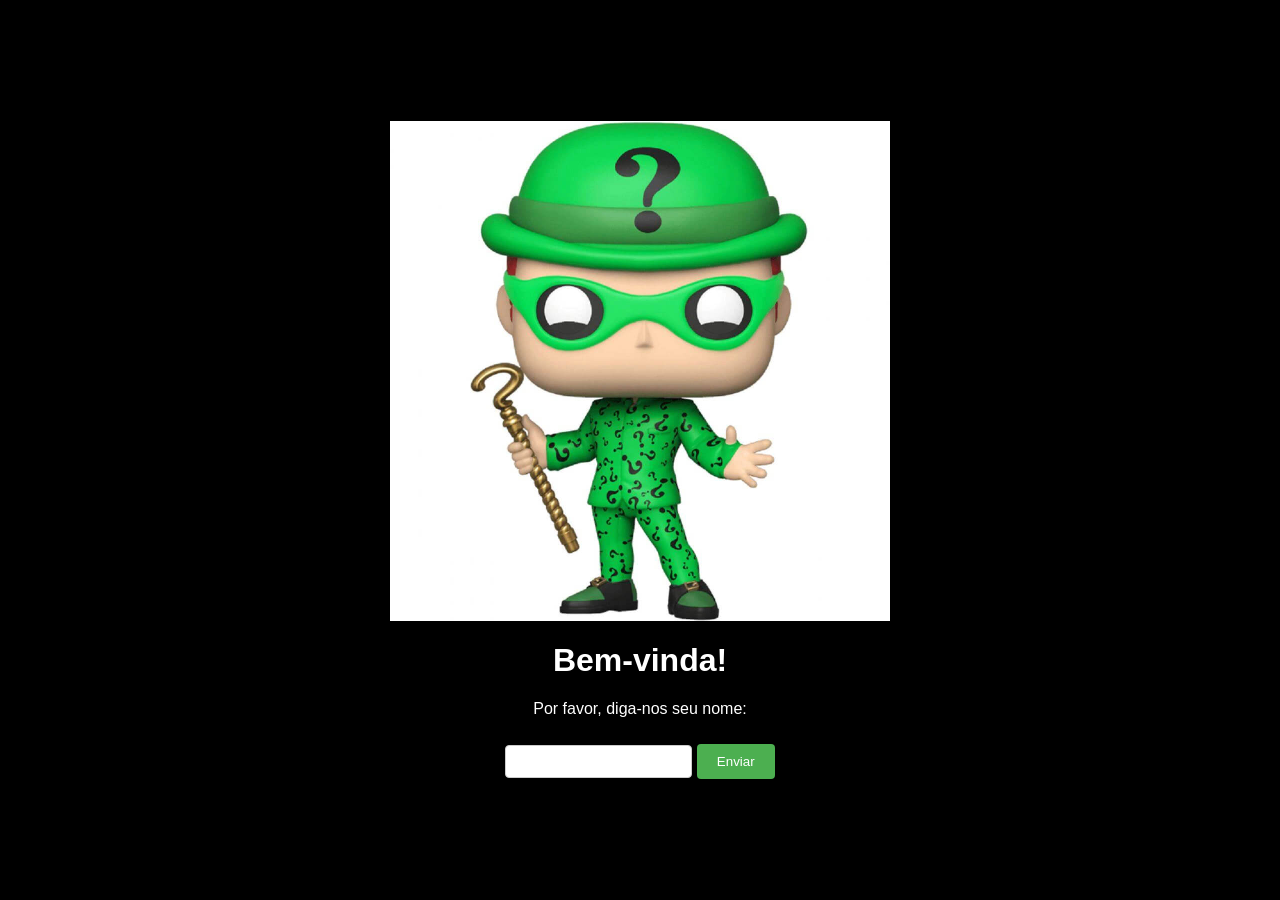
<file: docs/index.html>
<!-- index.html -->
<!DOCTYPE html>
<html lang="en">
<head>
    <meta charset="UTF-8">
    <meta name="viewport" content="width=device-width, initial-scale=1.0">
    <title>??? Enigmas ???</title>
    <link rel="stylesheet" href="css/styles.css">
</head>
<body>
    <div class="container">
        <img src="img/charada.jpg" alt="Enigma" class="coelhinho-img">
        <h1>Bem-vinda!</h1>
        <p>Por favor, diga-nos seu nome:</p>
        <input type="text" id="nameInput">
        <button onclick="processarNome()">Enviar</button>
    </div>

    <script src="js/script.js"></script>
</body>
</html>
</file>
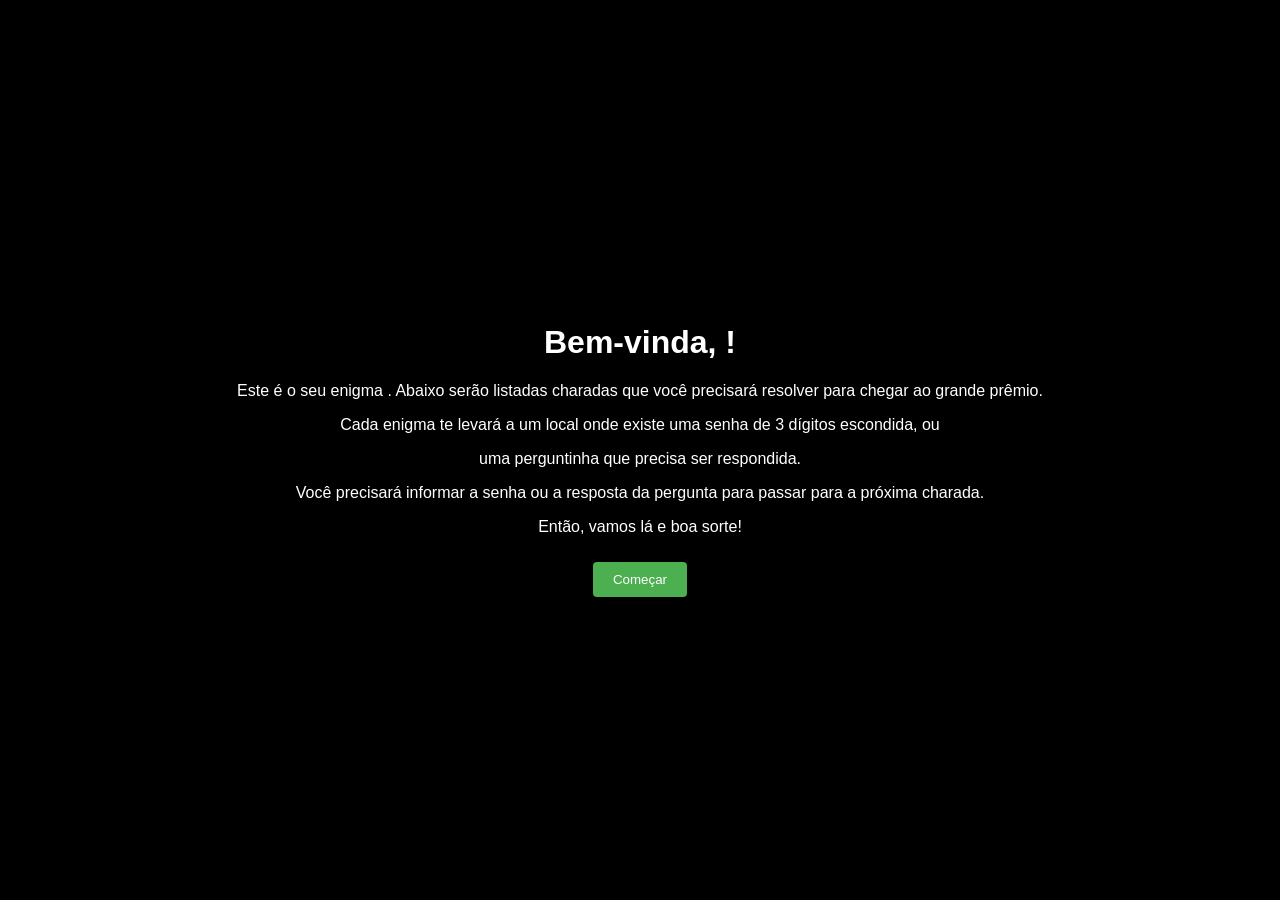
<file: docs/enigmas.html>
<!DOCTYPE html>
<html lang="en">
<head>
    <meta charset="UTF-8">
    <meta name="viewport" content="width=device-width, initial-scale=1.0">
    <title>Brincadeira de Páscoa - Enigmas</title>
    <link rel="stylesheet" href="css/styles.css">
</head>
<body>
    <div class="container">
        <div id="introducao">
            <h1>Bem-vinda, <span class="nome"></span>!</h1>
            <p>Este é o seu enigma . Abaixo serão listadas charadas que você precisará resolver para chegar ao grande prêmio.</p>
            <p>Cada enigma te levará a um local onde existe uma senha de 3 dígitos escondida, ou</p>
            <p>uma perguntinha que precisa ser respondida.</p>
            <p>Você precisará informar a senha ou a resposta da pergunta para passar para a próxima charada.</p> 
            <p>Então, vamos lá e boa sorte!</p>
            <button onclick="iniciarBrincadeira()">Começar</button>
        </div>
        <h1 style="display: none;" id="titulo"><span class="nome"></span> , vamos resolver a charada número <span id="indice">0</span> ?</h1>
        <p id="enigma" style="display: none;"></p>
        <input type="text" id="respostaInput" style="display: none;" oninput="validateInput(this)" maxlength="4">
        <button id="enviarResposta" style="display: none;" onclick="verificarResposta()">Enviar</button>
    </div>
    <script src="js/enigmas.js"></script>
</body>
</html>
</file>
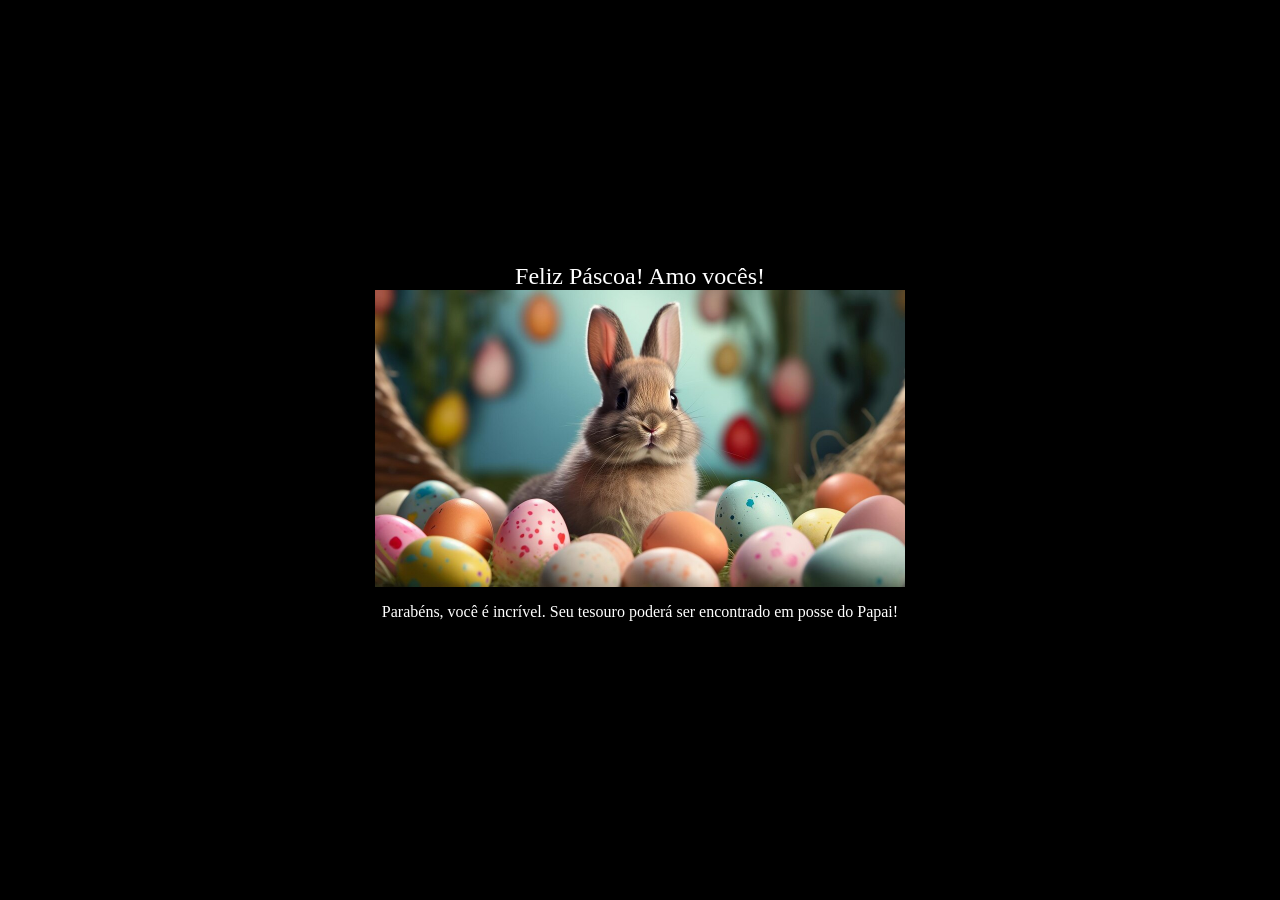
<file: docs/parabens.html>
<!DOCTYPE html>
<html lang="en">
<head>
    <meta charset="UTF-8">
    <meta name="viewport" content="width=device-width, initial-scale=1.0">
    <title>Parabéns!</title>
    <link rel="stylesheet" href="css/parabens.css">
</head>
<body>
    <div id="conteudo">
        <div id="felizPascoa">Feliz Páscoa! Amo vocês!</div>
        <img id="imagem" src="img/fim.jpg" alt="Imagem de parabéns">
        <p id="mensagem">Parabéns, você é incrível. Seu tesouro poderá ser encontrado em posse do Papai!</p>
    </div>
</body>
</html>
</file>
<file: docs/css/styles.css>
/* styles.css */
body {
    font-family: Arial, sans-serif;
    margin: 0;
    padding: 0;
    display: flex;
    justify-content: center;
    align-items: center;
    height: 100vh;
    background-color: #000;
    color: #fff;
}

.container {
    margin: 0 20px; /* Adiciona margem esquerda e direita de 20px */
    text-align: center;
}

input[type="text"] {
    padding: 8px;
    margin-top: 10px;
    border: 1px solid #ccc;
    border-radius: 4px;
}

button {
    padding: 10px 20px;
    margin-top: 10px;
    border: none;
    border-radius: 4px;
    background-color: #4caf50;
    color: white;
    cursor: pointer;
}

button:hover {
    background-color: #45a049;
}

.coelhinho-img {
    width: 50%;
    height: auto;
    display: block;
    margin: 0 auto;
}

.start-button {
    padding: 10px 20px;
    margin-top: 20px;
    border: none;
    border-radius: 4px;
    background-color: #4caf50;
    color: white;
    cursor: pointer;
}

.start-button:hover {
    background-color: #45a049;
}

#respostaInput, #enviarResposta {
    display: inline-block;
    vertical-align: middle;
}
</file>
<file: docs/css/parabens.css>
body {
    background-color: black;
    margin: 0;
    padding: 0;
    display: flex;
    justify-content: center;
    align-items: center;
    height: 100vh;
    overflow: hidden; /* Remover barras de rolagem */
}

#felizPascoa {
    text-align: center;
    color: white;
    font-size: 24px;
    animation: scroll 10s linear infinite; /* Animação de rolagem */
}

@keyframes scroll {
    0% {
        transform: translateX(100%);
    }
    100% {
        transform: translateX(-100%);
    }
}

#mensagem {
    text-align: center;
    color: white;
}

#imagem {
    width: 50%;
    display: block;
    margin: auto; /* Centraliza horizontalmente */
}
</file>
